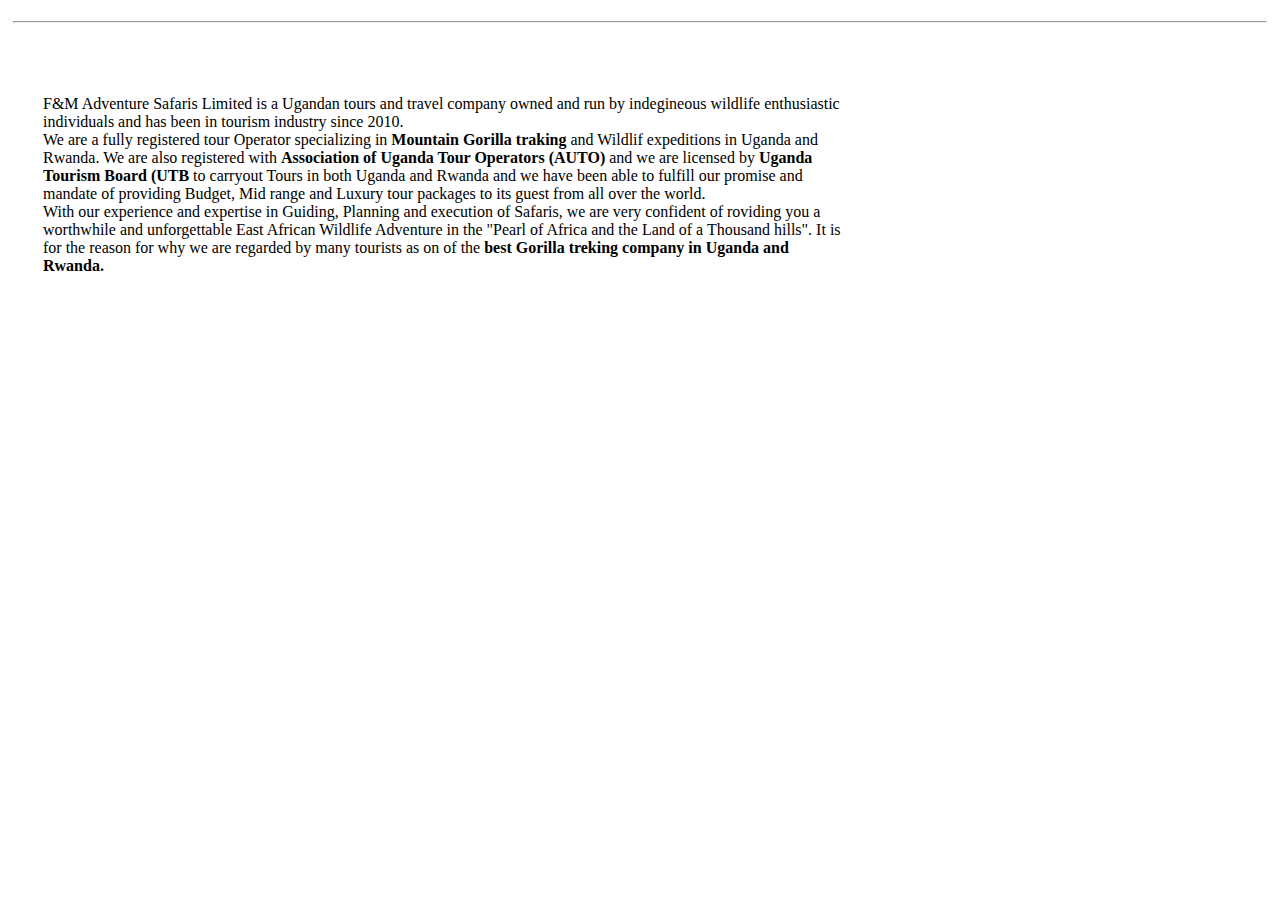
<file: about-us.html>
<!DOCTYPE html>
<html lang="en">
<head>
 <link rel="stylesheet" href="real.css">
<link rel="stylesheet" href="mydesign.css">
    <meta charset="UTF-8"/>
    <meta name="viewport" content="width=device-width, initial-scale=1.0"/>
<title>Uganda Gorilla Adventures/Home</title>
</head>
<body class="bdb">
      <hr>
      <div class="orol">
        
          <p>
            <br>
          F&M Adventure Safaris Limited is a Ugandan tours and travel company 
          owned and run by indegineous wildlife enthusiastic individuals and has 
          been in tourism industry since 2010.<br>
          We are a fully registered tour Operator specializing in <b>Mountain Gorilla 
           traking</b> and Wildlif expeditions in Uganda and Rwanda. We are also 
           registered with <b>Association of Uganda Tour Operators (AUTO)</b> and we 
           are licensed by <b>Uganda Tourism Board (UTB</b> to carryout Tours in both 
            Uganda and Rwanda and we have been able to fulfill our promise and mandate 
            of providing Budget, Mid range and Luxury tour packages to its guest from all
            over the world. <br>
          With our experience and expertise in Guiding, Planning and execution of Safaris, 
           we are very confident of roviding you a worthwhile and unforgettable East African
            Wildlife Adventure in the "Pearl of Africa and the Land of a Thousand hills".  
            It is for the reason for why we are regarded by many tourists as on of the <b>best 
               Gorilla treking company in Uganda and Rwanda.</b>
            </p>
        
    </div>
    
</body>
</html>
</file>
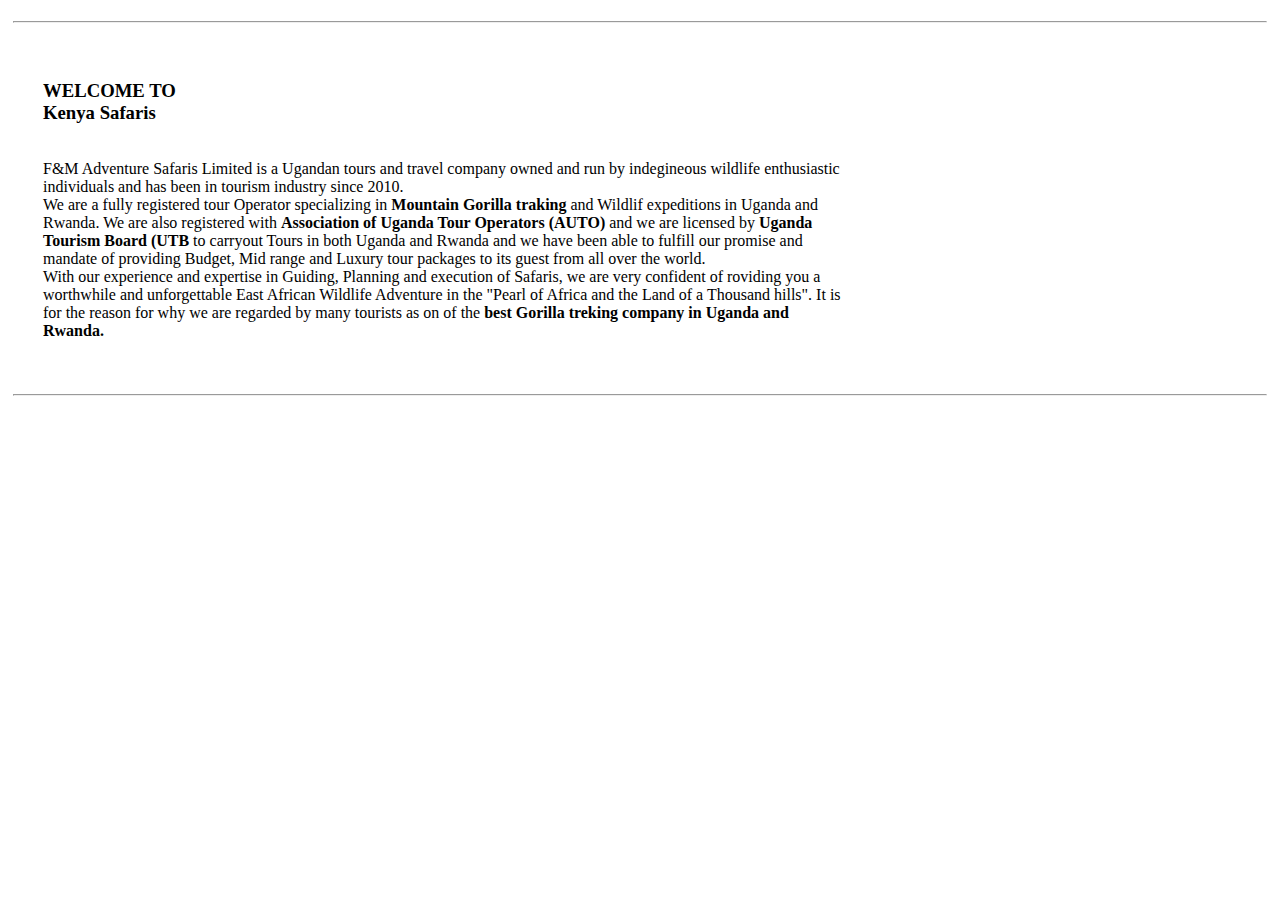
<file: contacts.html>
<!DOCTYPE html>
<html lang="en">
<head>
 <link rel="stylesheet" href="real.css">
<link rel="stylesheet" href="mydesign.css">
    <meta charset="UTF-8"/>
    <meta name="viewport" content="width=device-width, initial-scale=1.0"/>
<title>Uganda Gorilla Adventures/Home</title>
</head>

<body class="bdb">
  
         <hr class="myrule">
         <div class="orol">
          <h3> WELCOME TO <br> Kenya Safaris</h3>
            <p>
              <br>
            F&M Adventure Safaris Limited is a Ugandan tours and travel company 
            owned and run by indegineous wildlife enthusiastic individuals and has 
            been in tourism industry since 2010.<br>
            We are a fully registered tour Operator specializing in <b>Mountain Gorilla 
             traking</b> and Wildlif expeditions in Uganda and Rwanda. We are also 
             registered with <b>Association of Uganda Tour Operators (AUTO)</b> and we 
             are licensed by <b>Uganda Tourism Board (UTB</b> to carryout Tours in both 
              Uganda and Rwanda and we have been able to fulfill our promise and mandate 
              of providing Budget, Mid range and Luxury tour packages to its guest from all
              over the world. <br>
            With our experience and expertise in Guiding, Planning and execution of Safaris, 
             we are very confident of roviding you a worthwhile and unforgettable East African
              Wildlife Adventure in the "Pearl of Africa and the Land of a Thousand hills".  
              It is for the reason for why we are regarded by many tourists as on of the <b>best 
                 Gorilla treking company in Uganda and Rwanda.</b>
              </p>
            </div>
   

      <hr>
  
    
</body>
</html>
</file>
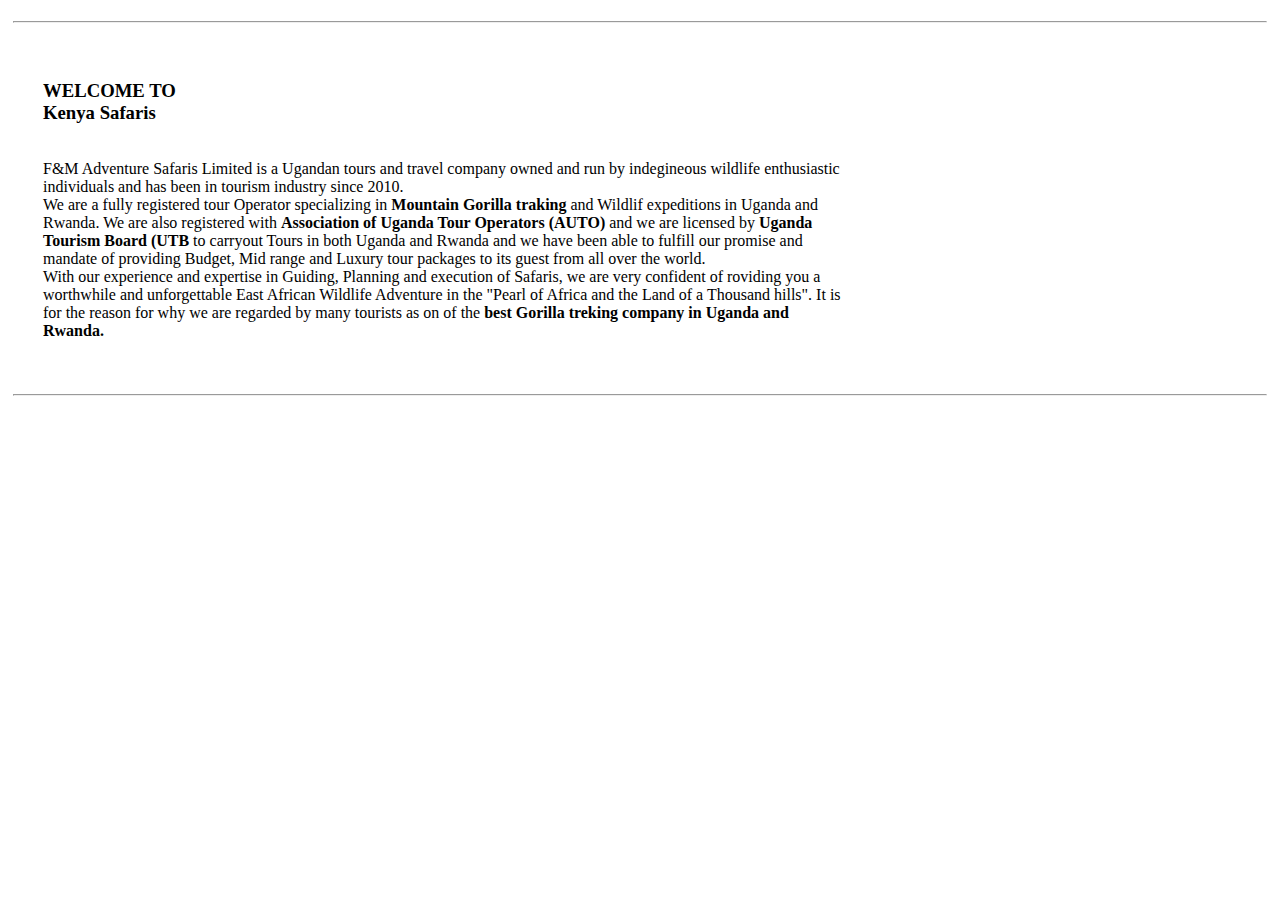
<file: destination.html>
<!DOCTYPE html>
<html lang="en">
<head>
 <link rel="stylesheet" href="real.css">
<link rel="stylesheet" href="mydesign.css">
    <meta charset="UTF-8"/>
    <meta name="viewport" content="width=device-width, initial-scale=1.0"/>
<title>Uganda Gorilla Adventures/Home</title>
</head>
<body class="bdb">
  
         <hr class="myrule">
         <div class="orol">
          <h3> WELCOME TO <br> Kenya Safaris</h3>
            <p>
              <br>
            F&M Adventure Safaris Limited is a Ugandan tours and travel company 
            owned and run by indegineous wildlife enthusiastic individuals and has 
            been in tourism industry since 2010.<br>
            We are a fully registered tour Operator specializing in <b>Mountain Gorilla 
             traking</b> and Wildlif expeditions in Uganda and Rwanda. We are also 
             registered with <b>Association of Uganda Tour Operators (AUTO)</b> and we 
             are licensed by <b>Uganda Tourism Board (UTB</b> to carryout Tours in both 
              Uganda and Rwanda and we have been able to fulfill our promise and mandate 
              of providing Budget, Mid range and Luxury tour packages to its guest from all
              over the world. <br>
            With our experience and expertise in Guiding, Planning and execution of Safaris, 
             we are very confident of roviding you a worthwhile and unforgettable East African
              Wildlife Adventure in the "Pearl of Africa and the Land of a Thousand hills".  
              It is for the reason for why we are regarded by many tourists as on of the <b>best 
                 Gorilla treking company in Uganda and Rwanda.</b>
              </p>
            </div>
   

      <hr>
  
    
</body>
</html>
</file>
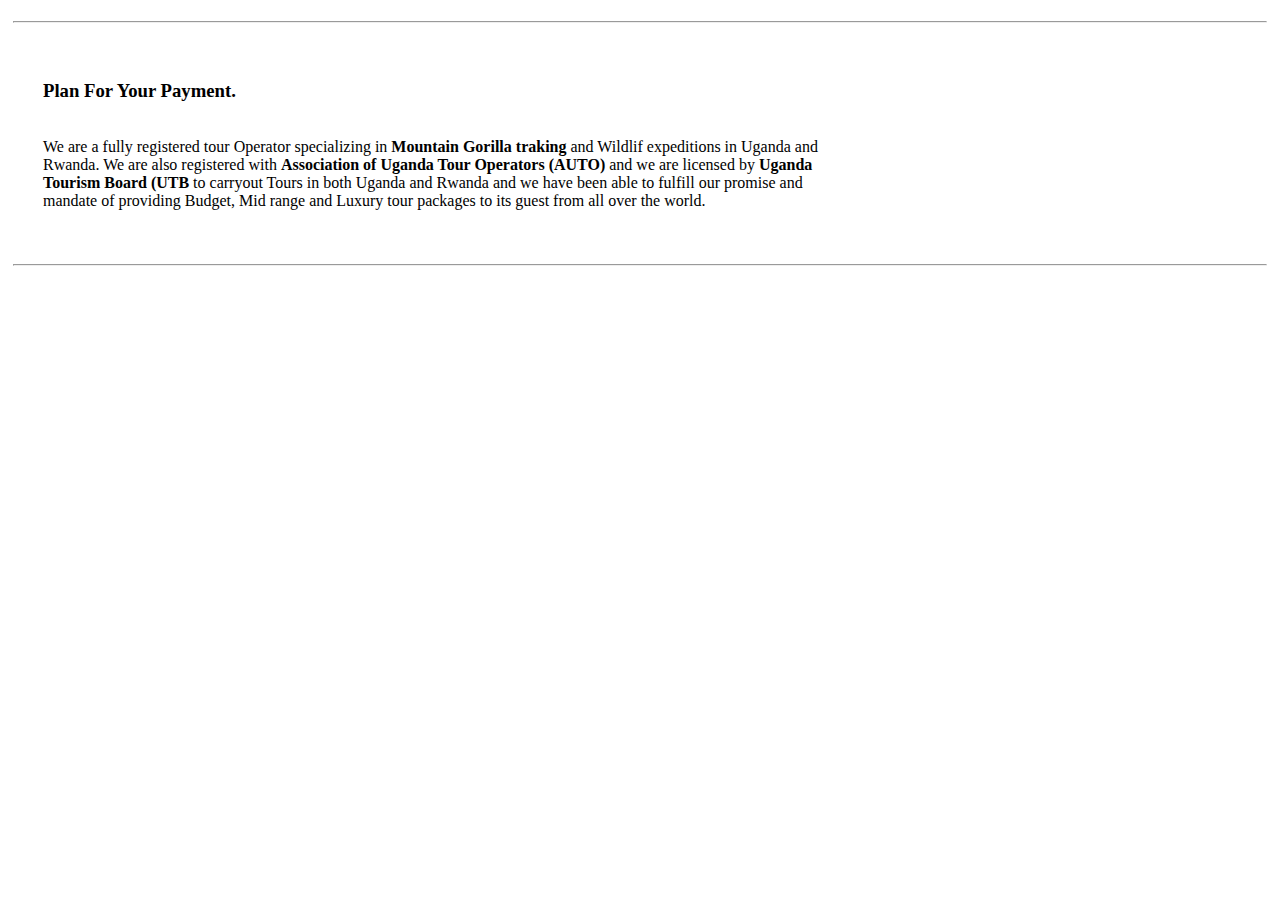
<file: payment.html>
<!DOCTYPE html>
<html lang="en">
<head>
 <link rel="stylesheet" href="real.css">
<link rel="stylesheet" href="mydesign.css">
    <meta charset="UTF-8"/>
    <meta name="viewport" content="width=device-width, initial-scale=1.0"/>
<title>Uganda Gorilla Adventures/Home</title>
</head>
<body class="bdb">
  
         <hr class="myrule">
         <div class="orol">
          <h3> Plan For Your Payment.</h3>
            <p>
              <br>
           
            We are a fully registered tour Operator specializing in <b>Mountain Gorilla 
             traking</b> and Wildlif expeditions in Uganda and Rwanda. We are also 
             registered with <b>Association of Uganda Tour Operators (AUTO)</b> and we 
             are licensed by <b>Uganda Tourism Board (UTB</b> to carryout Tours in both 
              Uganda and Rwanda and we have been able to fulfill our promise and mandate 
              of providing Budget, Mid range and Luxury tour packages to its guest from all
              over the world. <br>
              </p>
            </div>
   

      <hr>
  
    
</body>
</html>
</file>
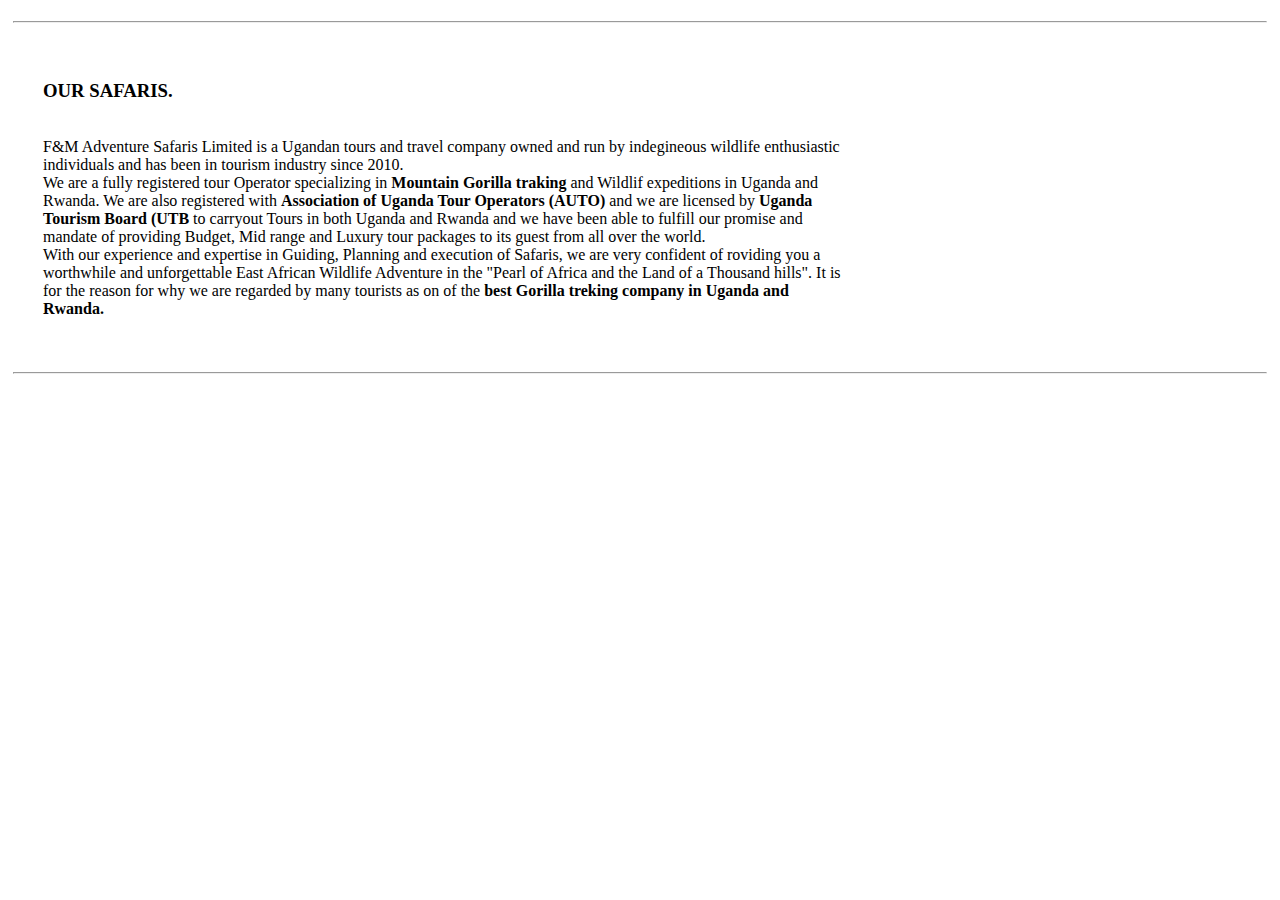
<file: safaris.html>
<!DOCTYPE html>
<html lang="en">
<head>
 <link rel="stylesheet" href="real.css">
<link rel="stylesheet" href="mydesign.css">
    <meta charset="UTF-8"/>
    <meta name="viewport" content="width=device-width, initial-scale=1.0"/>
<title>Uganda Gorilla Adventures/Home</title>
</head>
<body class="bdb">
  
         <hr class="myrule">
         <div class="orol">
          <h3> OUR SAFARIS.</h3>
            <p>
              <br>
            F&M Adventure Safaris Limited is a Ugandan tours and travel company 
            owned and run by indegineous wildlife enthusiastic individuals and has 
            been in tourism industry since 2010.<br>
            We are a fully registered tour Operator specializing in <b>Mountain Gorilla 
             traking</b> and Wildlif expeditions in Uganda and Rwanda. We are also 
             registered with <b>Association of Uganda Tour Operators (AUTO)</b> and we 
             are licensed by <b>Uganda Tourism Board (UTB</b> to carryout Tours in both 
              Uganda and Rwanda and we have been able to fulfill our promise and mandate 
              of providing Budget, Mid range and Luxury tour packages to its guest from all
              over the world. <br>
            With our experience and expertise in Guiding, Planning and execution of Safaris, 
             we are very confident of roviding you a worthwhile and unforgettable East African
              Wildlife Adventure in the "Pearl of Africa and the Land of a Thousand hills".  
              It is for the reason for why we are regarded by many tourists as on of the <b>best 
                 Gorilla treking company in Uganda and Rwanda.</b>
              </p>
            </div>
   

      <hr>
  
    
</body>
</html>
</file>
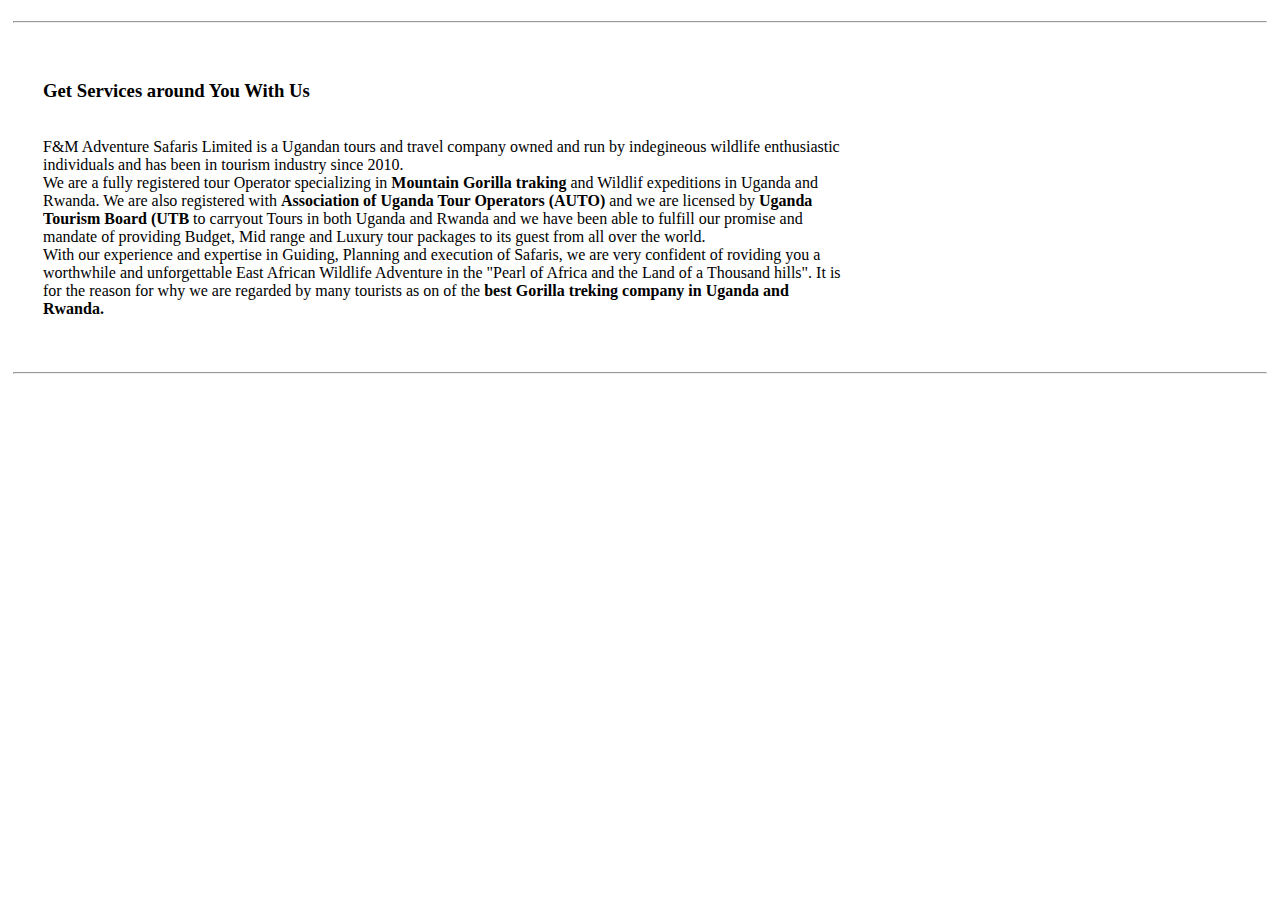
<file: service.html>
<!DOCTYPE html>
<html lang="en">
<head>
 <link rel="stylesheet" href="real.css">
<link rel="stylesheet" href="mydesign.css">
    <meta charset="UTF-8"/>
    <meta name="viewport" content="width=device-width, initial-scale=1.0"/>
<title>Uganda Gorilla Adventures/Home</title>
</head>
<body class="bdb">
         <hr class="myrule">
         <div class="orol">
          <h3> Get Services around You With Us</h3>
            <p>
              <br>
            F&M Adventure Safaris Limited is a Ugandan tours and travel company 
            owned and run by indegineous wildlife enthusiastic individuals and has 
            been in tourism industry since 2010.<br>
            We are a fully registered tour Operator specializing in <b>Mountain Gorilla 
             traking</b> and Wildlif expeditions in Uganda and Rwanda. We are also 
             registered with <b>Association of Uganda Tour Operators (AUTO)</b> and we 
             are licensed by <b>Uganda Tourism Board (UTB</b> to carryout Tours in both 
              Uganda and Rwanda and we have been able to fulfill our promise and mandate 
              of providing Budget, Mid range and Luxury tour packages to its guest from all
              over the world. <br>
            With our experience and expertise in Guiding, Planning and execution of Safaris, 
             we are very confident of roviding you a worthwhile and unforgettable East African
              Wildlife Adventure in the "Pearl of Africa and the Land of a Thousand hills".  
              It is for the reason for why we are regarded by many tourists as on of the <b>best 
                 Gorilla treking company in Uganda and Rwanda.</b>
              </p>
            </div>
   

      <hr>
  
    
</body>
</html>
</file>
<file: real.css>
ol{
    display: flex;
    list-style: none;
    justify-content: space-between;
}
.orol{
  width: 800px;
  padding: 30px;
}
.links{
  padding-right: 400px;
  padding-top: 10px;
  padding-left: 10px;
  justify-content: stretch;
  padding-bottom: 5px;
}
.nav-link{
   
  font-size: 13px;
  color: rgb(43, 7, 207);
  background-color: white;
}
.links ol li a{
    display: block;
    text-decoration: none;
    font-size: 13px;
}

.sublinks{
    display: none;
    box-shadow: black;
  shape-outside: repeating-radial-gradient();
}

.links ol li:hover .sublinks{
    display: block;
   
}

div ul li a{
color: rgb(243, 243, 243);
background-color: rgba(12, 71, 73, 0.808);
transition: cubic-bezier(0.6, -0.28, 0.735, 0.045);
transition-duration: 500ms;
font-family: 'Gill Sans', 'Gill Sans MT', Calibri, 'Trebuchet MS', sans-serif;
font-size: 30px;
padding: 5px;
text-size-adjust:4%;
}
ul{
    list-style: none;
    shape-outside: border-box;
}
hr{
    color: rgba(3, 53, 45, 0.966);
    background-color: chartreuse;
}
</file>
<file: mydesign.css>
.bdb{
    padding: 5px;
    padding-bottom: 10px;
}
.nav-contact{
    display: flex;
    background-color: darkslategray;
    color: floralwhite;
    padding: 5px;
}
.headerOL{
    display: flex;
    text-align: right;
    list-style: none;
    justify-content: space-between;
    padding-left:500px;
   
}
.nav-contact h6{
padding-left: 10px;
}
.Iicon-hd{
    padding-top: 3px;
    width: 30px;
    height:20px;
    padding-left: 15px;
    }
  .headerOL .Iicon{
  width: 30px;
  height: 0 auto;
  padding-left: 15px;
  }
.carousel-item{
    height: 760px;
   align-content: center;
   background-position: center;
   background-size: cover;
   padding-bottom: 20px;
}
.carousel-inner{
    width: 500px;
    height: 0 auto;
    text-align: center;
    padding: 20px;
    background-color: rgba(16, 197, 31, 0.527);
}
.slide-text1{
    color: rgb(92, 179, 6);
transition-delay: 1s;
font-family: 'Franklin Gothic Medium', 'Arial Narrow', Arial, sans-serif;
}
.slide-text2{
    color: rgb(245, 65, 65);
transition-delay: 1s;
font-family: Verdana, Geneva, Tahoma, sans-serif;
}
.login-form{
    text-align: center;
    color: darkorange;
    border:4px, ;
    border-width: 5px;
    border-color: rgb(7, 145, 41);
    height: 0 auto;
    
}
.divy{
    background-color: rgba(240, 112, 165, 0.24);
    border:4px;
    border-radius: 50%;
    border-style: solid;
    border-color: rgb(241, 142, 12);
    width: 400px;
    height: 0 auto;
    padding:30px;
}

.login-form .input1{
    border-radius: 15px;
    width: 250px;
    background-blend-mode: screen;
    text-align: center;
    border-style: double;
}
.login-form .input2{
    border-radius: 15px;
    width: 250px;
    background-blend-mode: screen;
    text-align: center;
    border-style: double;
}
.login-form .butn1{
    border-radius: 12px;
    width: 100px;
}
.login-form .butn2{
    border-radius: 12px;
    width: 100px;
}
.payas{
    background-color: rgba(231, 219, 164, 0.377);
    border:4px;
    border-radius: 12px;
    border-style: solid;
    border-color: rgb(228, 213, 13);
    width: 200px;
    height: 0 auto;
    padding:30px;
}
.fami{
    background-color: rgba(240, 123, 123, 0.322);
    border:4px;
    border-radius: 12px;
    border-style: solid;
    border-color: rgb(228, 13, 13);
    width: 750px;
    height: 0 auto;
    padding:30px;
}
</file>
